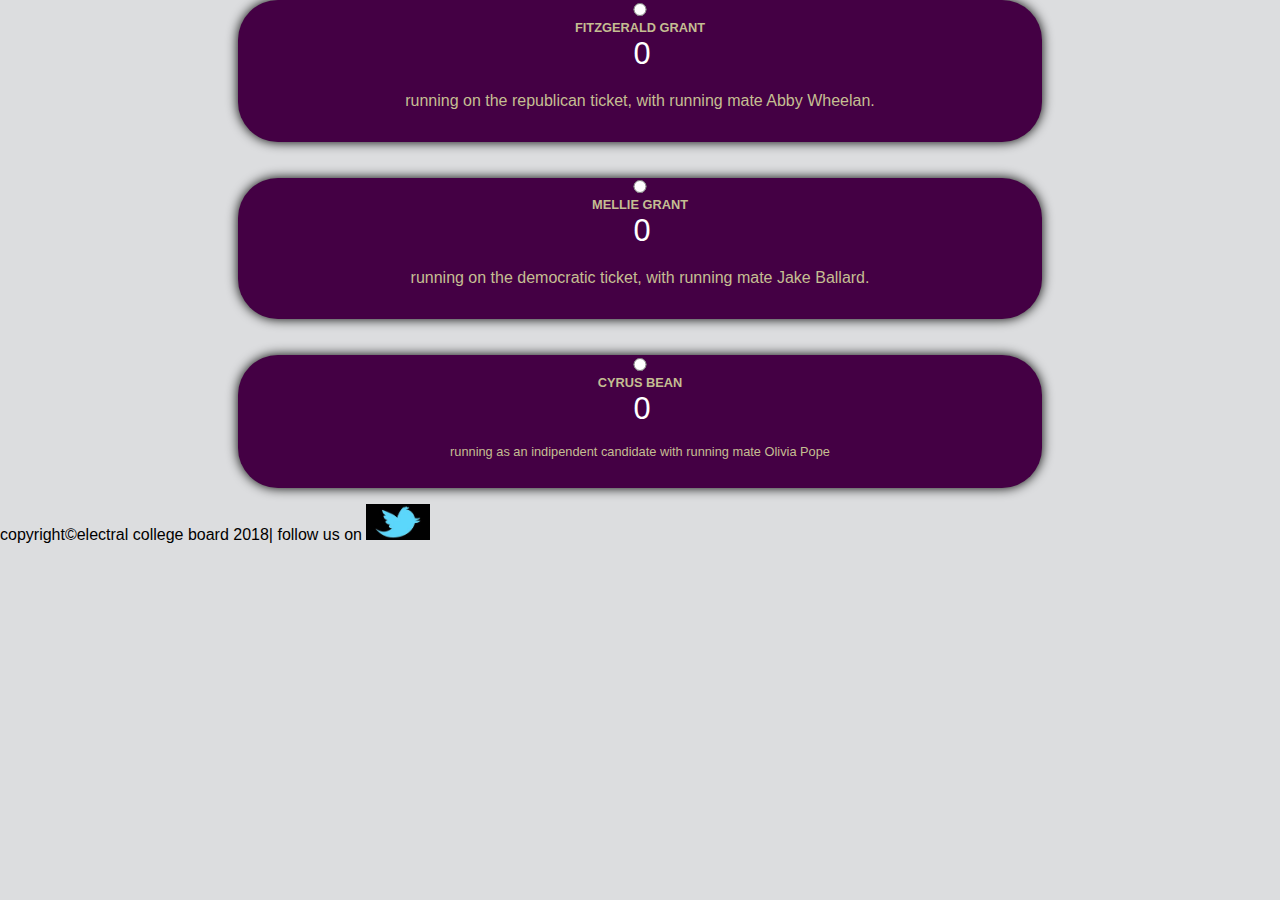
<file: friggin sys/index.html>
<!DOCTYPE html>
<html>
<head>
	<title>voting site</title>
	<script type="text/javascript" src="script.js"></script>
    <link rel="stylesheet" type="text/css" href="style.css">
</head>
<body>
			<div class="box">
			<input type="radio" name="1" id="1" value="1"  onclick="modify_qty(1)>+ 1">
				<label for="1">
					<b>FITZGERALD GRANT</b>
					<input id="qty" value="0" />
				</label>
					<p> running on the republican ticket, with running mate Abby Wheelan.</p>
			</div>
				<br>
				<br>
			<div class="box">
				<input type="radio" name="1" id="1" value="1" onclick="modify_qty(1)>+ 1">
			<label for="1">
				<b>MELLIE GRANT</b>
				<input id="qty" value="0" />
			</label>
				<p> running on the democratic ticket, with running mate Jake Ballard. </p>
			</div>
				<br>
				<br>
		
	
			<div class="box">	
				<input type="radio" name="1" id="1" value="1" onclick="modify_qty(1)>+ 1">
			<label for="1">
				<b>CYRUS BEAN</b>
				<input id="qty" value="0" />
				<p>running as an indipendent candidate with running mate Olivia Pope</p>
			</label>
			</div>
				
			
		
	


		<div class="footer">
			<p>copyright&copy;electral college board 2018| follow us on <a href="http:/www.twitter.com" target="blank"><img src="../css/img/twitter logo.jpeg" width="5%"></a></p>
			
		</div>
	
</body>
</html>
</file>
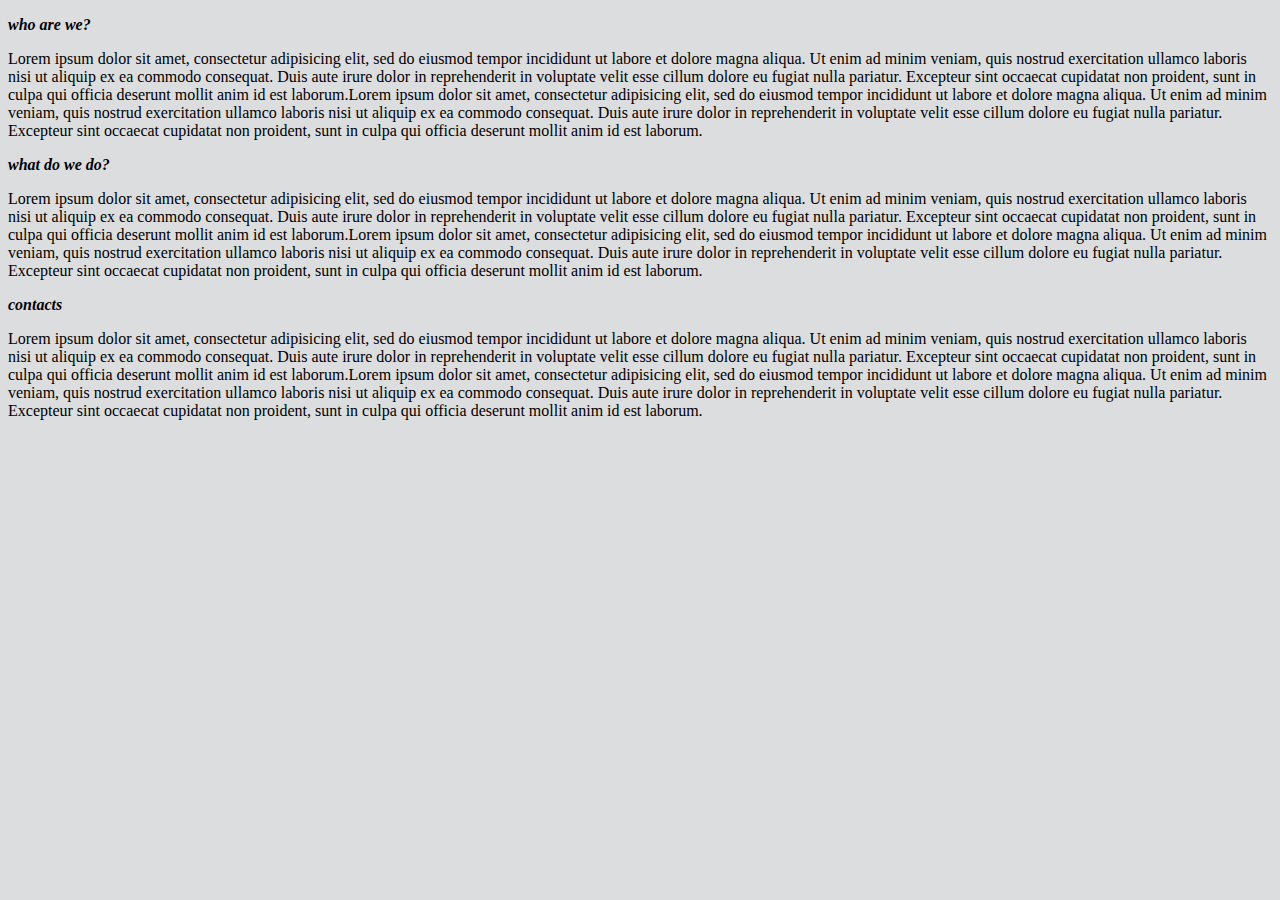
<file: about.html>
<!DOCTYPE html>
<html>
<head>
	<title>Electral college board</title>
	<link rel="stylesheet" type="text/css" href="css/about.css">
</head>
<body>

	<p><b><i>who are we?</i></b></p>

	<p>Lorem ipsum dolor sit amet, consectetur adipisicing elit, sed do eiusmod
	tempor incididunt ut labore et dolore magna aliqua. Ut enim ad minim veniam,
	quis nostrud exercitation ullamco laboris nisi ut aliquip ex ea commodo
	consequat. Duis aute irure dolor in reprehenderit in voluptate velit esse
	cillum dolore eu fugiat nulla pariatur. Excepteur sint occaecat cupidatat non
	proident, sunt in culpa qui officia deserunt mollit anim id est laborum.Lorem ipsum dolor sit amet, consectetur adipisicing elit, sed do eiusmod
	tempor incididunt ut labore et dolore magna aliqua. Ut enim ad minim veniam,
	quis nostrud exercitation ullamco laboris nisi ut aliquip ex ea commodo
	consequat. Duis aute irure dolor in reprehenderit in voluptate velit esse
	cillum dolore eu fugiat nulla pariatur. Excepteur sint occaecat cupidatat non
	proident, sunt in culpa qui officia deserunt mollit anim id est laborum.</p>

	<p><b><i>what do we do?</i></b></p>

	<p>Lorem ipsum dolor sit amet, consectetur adipisicing elit, sed do eiusmod
	tempor incididunt ut labore et dolore magna aliqua. Ut enim ad minim veniam,
	quis nostrud exercitation ullamco laboris nisi ut aliquip ex ea commodo
	consequat. Duis aute irure dolor in reprehenderit in voluptate velit esse
	cillum dolore eu fugiat nulla pariatur. Excepteur sint occaecat cupidatat non
	proident, sunt in culpa qui officia deserunt mollit anim id est laborum.Lorem ipsum dolor sit amet, consectetur adipisicing elit, sed do eiusmod
	tempor incididunt ut labore et dolore magna aliqua. Ut enim ad minim veniam,
	quis nostrud exercitation ullamco laboris nisi ut aliquip ex ea commodo
	consequat. Duis aute irure dolor in reprehenderit in voluptate velit esse
	cillum dolore eu fugiat nulla pariatur. Excepteur sint occaecat cupidatat non
	proident, sunt in culpa qui officia deserunt mollit anim id est laborum.</p>

	<p><b><i>contacts</i></b></p>

	<p>Lorem ipsum dolor sit amet, consectetur adipisicing elit, sed do eiusmod
	tempor incididunt ut labore et dolore magna aliqua. Ut enim ad minim veniam,
	quis nostrud exercitation ullamco laboris nisi ut aliquip ex ea commodo
	consequat. Duis aute irure dolor in reprehenderit in voluptate velit esse
	cillum dolore eu fugiat nulla pariatur. Excepteur sint occaecat cupidatat non
	proident, sunt in culpa qui officia deserunt mollit anim id est laborum.Lorem ipsum dolor sit amet, consectetur adipisicing elit, sed do eiusmod
	tempor incididunt ut labore et dolore magna aliqua. Ut enim ad minim veniam,
	quis nostrud exercitation ullamco laboris nisi ut aliquip ex ea commodo
	consequat. Duis aute irure dolor in reprehenderit in voluptate velit esse
	cillum dolore eu fugiat nulla pariatur. Excepteur sint occaecat cupidatat non
	proident, sunt in culpa qui officia deserunt mollit anim id est laborum.</p>




</body>
</html>
</file>
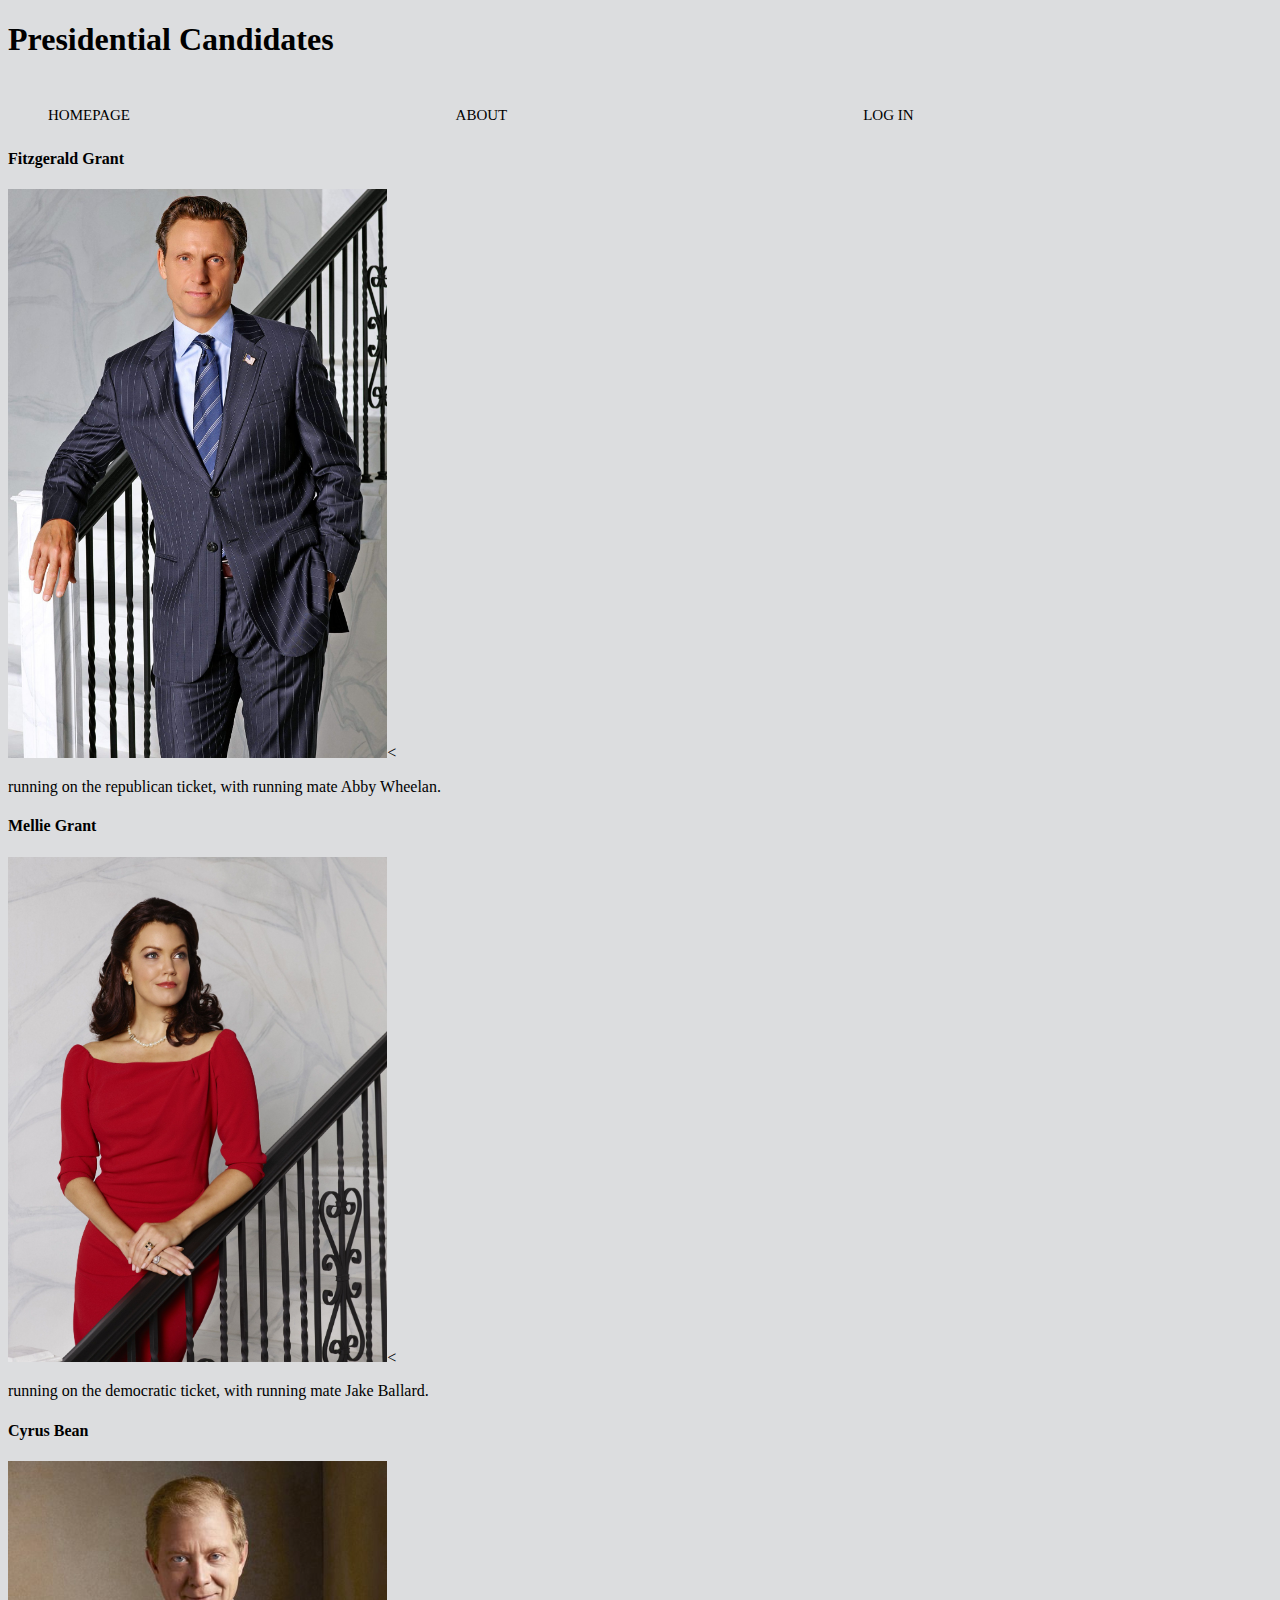
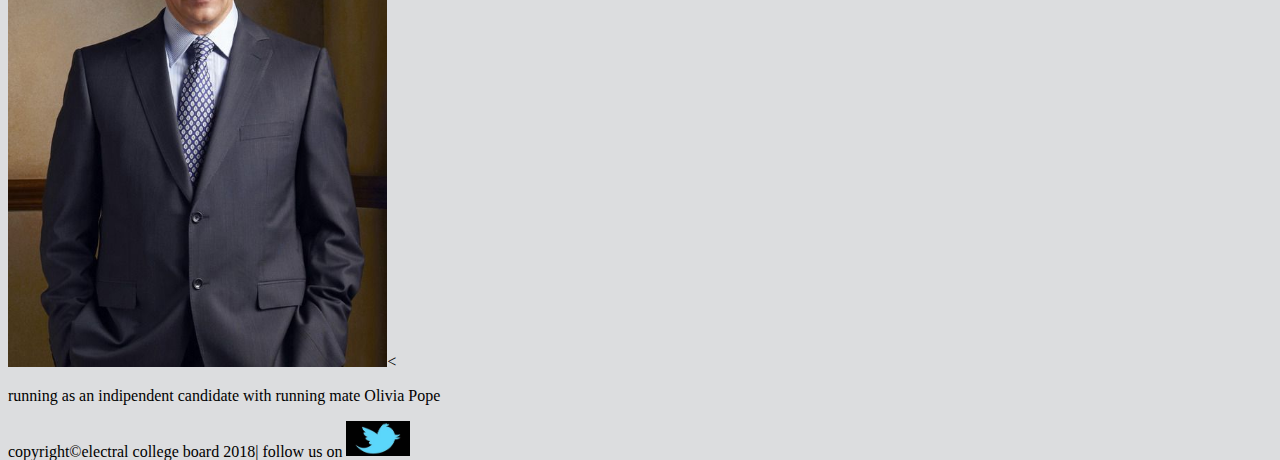
<file: candidate page.html>
<!DOCTYPE html>
<html>
<head>
	
	<title>
		Presidential Candidates
	</title>
	<link rel="stylesheet" type="text/css" href="css/style.css">

</head>
<body>
	<div class="container">
		<div class="header">
			<div class="branding">
				<h1>
					Presidential Candidates
				</h1>
									
				</div>
				<div class="nav">
					<ul>
						<li><a href="index.html">homepage</a></li>
						<li><a href="about.html">about</a></li>
						<li><a href="Electral college/register.html">log in</a></li>
						
					</ul>
			</div>
			
		</div>
		
		<div class="boxes">
			<div class="box">
			<h4> Fitzgerald Grant</h4>
				<img src="css/img/'Scandal' sneak peek_ Will Fitz go to war to save Olivia_.jpg" alt="image description" width="30%"><
				<p> running on the republican ticket, with running mate Abby Wheelan.</p>
			</div><div class="boxes">
			<div class="box">
				<h4>Mellie Grant</h4>
				<img src="css/img/Everything's Coming Up Mellie Grant On 'Scandal'.jpg" alt="image description" width="30%"><
				<p> running on the democratic ticket, with running mate Jake Ballard. </p>
			</div><div class="boxes">
			<div class="box">
				<h4>Cyrus Bean</h4>
				<img src="css/img/Cyrus from Scandal- one of my favorite characters.jpg" alt="image description" width="30%" height="60%"><
				<p>running as an indipendent candidate with running mate Olivia Pope</p>
			</div>
			
		</div>
		<div class="footer">
			<p>copyright&copy;electral college board 2018| follow us on <a href="http:/www.twitter.com" target="blank"><img src="css/img/twitter logo.jpeg" width="5%"></a></p>
			
		</div>
	</div>
</body>
</html>
</file>
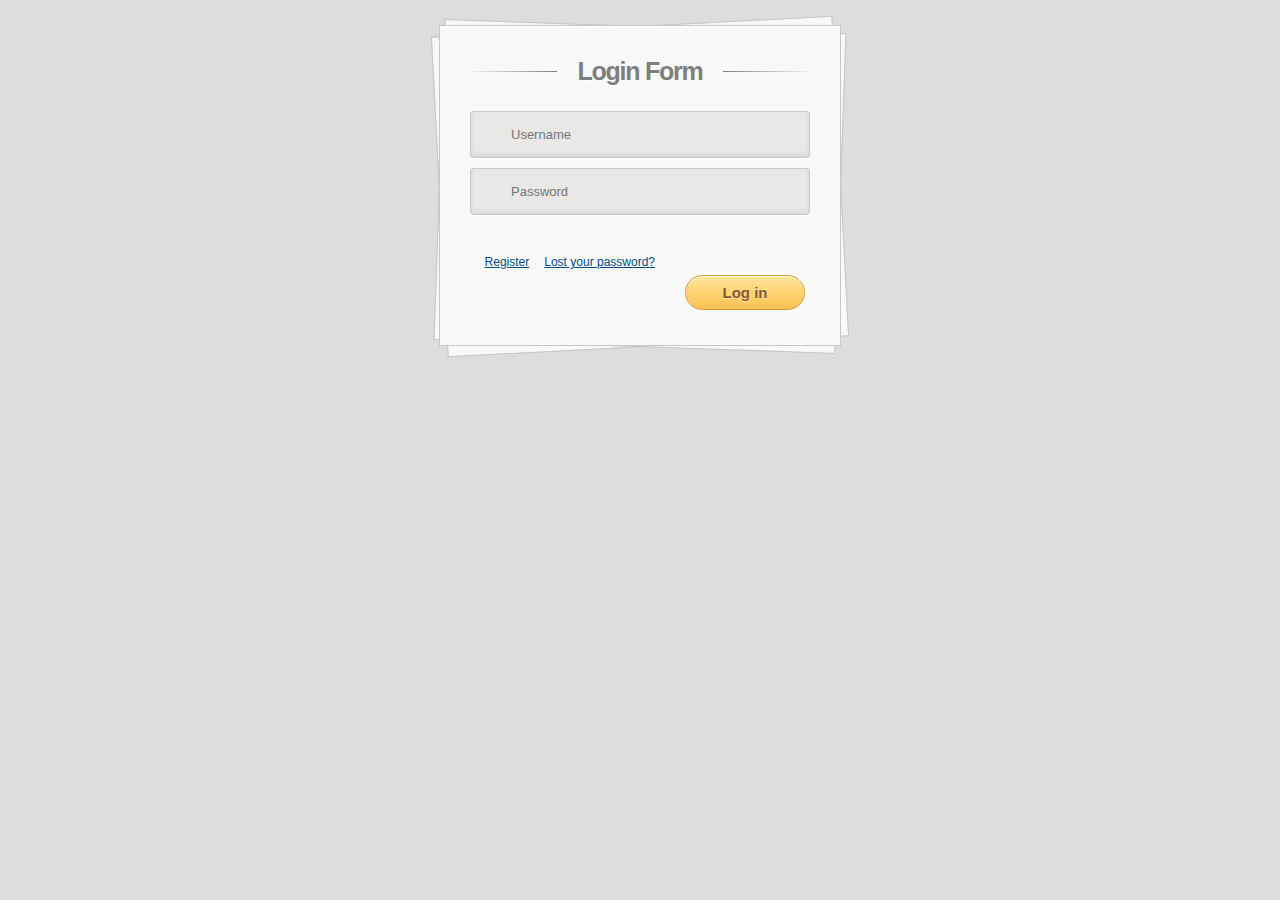
<file: Electral college/register.html>
<!DOCTYPE html>
 <html lang="en">
<head>
<title>log in</title>
<link rel="stylesheet" type="text/css" href="stylelogin.css" />
<link rel="stylesheet" type="text/css" href="db.php">

</head>
<body>
<div class="container">
	<section id="content">
		<form action="">
			<h1>Login Form</h1>
			<div>
				<input type="text" placeholder="Username" required="" id="username" />
			</div>
			<div>
				<input type="password" placeholder="Password" required="" id="password" />
			</div>
			<div>
				<a href="./stuff/index.html"><input type="submit" value="Log in"/></a>
				<a href="./index.html">Lost your password?</a>
				<a href="login.html">Register</a>
			</div>
		</form>
		
	</section>
</div>

</body>

</html>
</file>
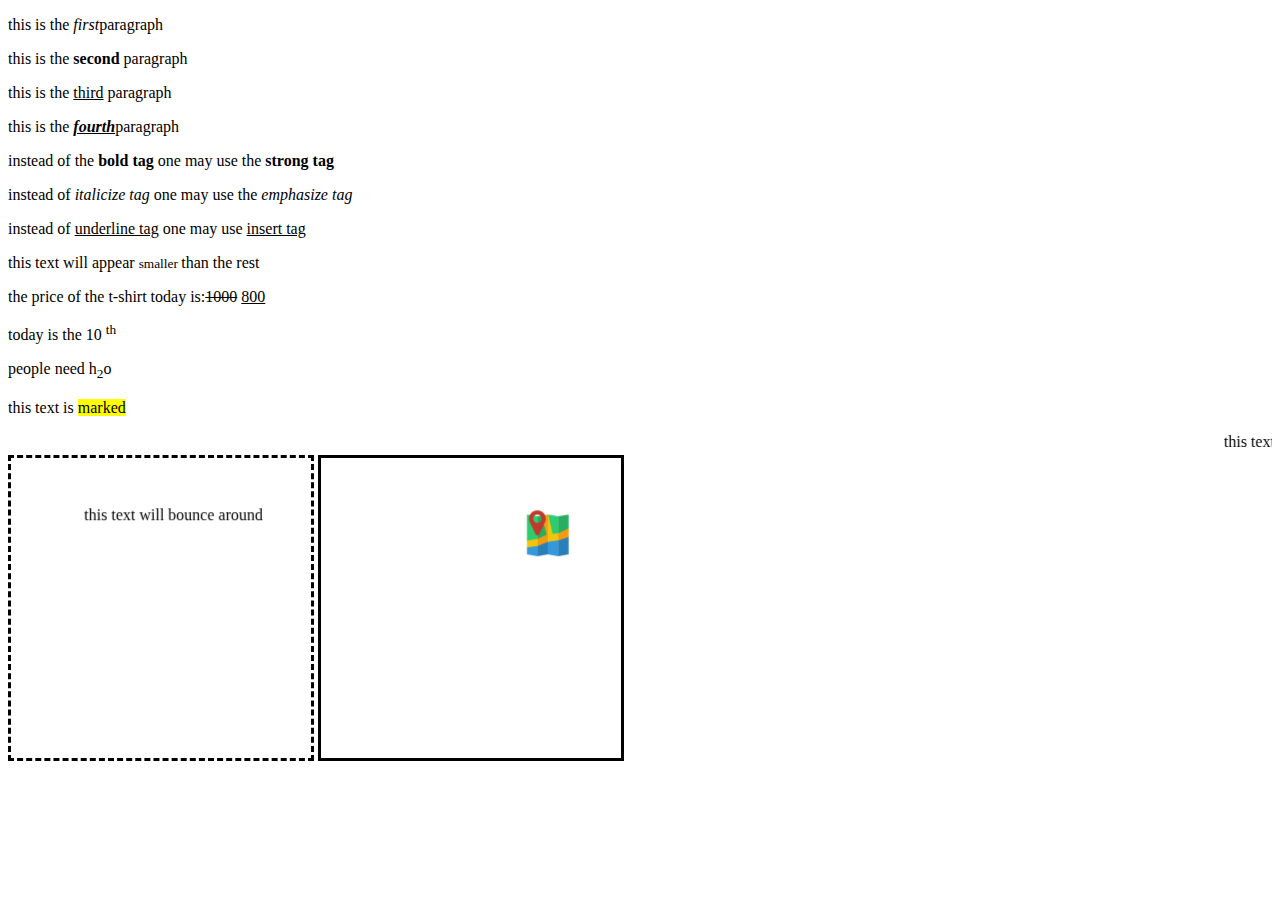
<file: css/img/text formatting.html>
<!DOCTYPE html>
<html>
<head>
	<title>text formatting methods</title>
</head>
<body>
      <p>this is the <i>first</i>paragraph</p>
      <p>this is the <b>second</b> paragraph</p>
      <p>this is the <u>third</u> paragraph</p>
      <p>this is the <i><b><u>fourth</u></b></i>paragraph</p>
      <p>instead of the <b>bold tag</b> one may use the <strong>strong tag</strong></p>
      <p>instead of <i>italicize tag</i> one may use the <em>emphasize tag</em></p>
      <p>instead of <u>underline tag</u> one may use <ins>insert tag</ins></p>
      <p>this text will appear <small>smaller </small> than the rest</p>
      <p>the price of the t-shirt today is:<del>1000</del> <ins>800</ins></p>
      <p>today is the 10 <sup>th</sup></p>
      <p>people need h<sub>2</sub>o</p>
      <p>this text is <mark>marked</mark></p>
      <marquee>this text wil move</marquee>
      <marquee behavior="alternate" direction="down" width="300" height="300" style="border:dashed;" >
      	<marquee behavior="alternate">
      		this text will bounce around
      	</marquee>
      </marquee>
      <marquee behavior="alternate" direction="down" width="300" height="300" style="border:solid;" >
      	<marquee behavior="alternate">
      		<img src="map.png" alt="this is an image">
      	</marquee>
      </marquee>                        



</body>
</html>
</file>
<file: friggin sys/style.css>
body {
    font-family: helvetica, arial, verdana, sans-serif;
    margin: 0;
    padding: 0;
    background: #DCDDDF url(https://cssdeck.com/uploads/media/items/7/7AF2Qzt.png);
    color: #000;
}


input {
    font-size: 2.4em;
    background-color: transparent;
    text-align: center;
    border-width: 0;
    width: 100%;
    margin: 0 0 .1em 0;
    color: #fff;
}

label {
    display: block;
    font-size: .8em;
}

button {
    /* basics */
    color: #444;
    background-color: #B5B198;
    /* rounded corners */
    -webkit-border-radius: 20px;
          border-radius: 20px; 
            -moz-background-clip: padding; -webkit-background-clip: padding-box; background-clip: padding-box;
    font-weight: bold;

}

button:hover, button:active, button:focus {
    background-color: #CBC7AE;
}

.box {
    /* basics */
    background-color: #404;
    color: #C4BE92;
    text-align: center;

    /* rounded corners */
    -webkit-border-radius: 50px;
    border-radius: 40px; 
    -moz-background-clip: padding; -webkit-background-clip: padding-box; background-clip: padding-box;
    padding: .10em .10em 1em;
    width: 50em;
    margin: 0 auto;    
      -webkit-box-shadow: 0px 0px 6px 0px #000;
    box-shadow: 0px 0px 12px 0px #000;

}
</file>
<file: css/about.css>
body{
	background: #DCDDDF url(https://cssdeck.com/uploads/media/items/7/7AF2Qzt.png);
	color: #000;
}
</file>
<file: css/style.css>
body{
	background: #DCDDDF url(https://cssdeck.com/uploads/media/items/7/7AF2Qzt.png);
	color: #000;

}
.wrapper{
    background-image:url(resources/image-5.jpg);
    height:100vh;
    background-size:cover;
    background-position:top center;
}
.container{
    height:70px;
}

.nav ul li a{
    display:block;
    width:100px;
    line-height:70px;
    font-size:15px;
    text-decoration:none;
    color:black;
    transition:all 100ms ease-in;
}
.nav ul  li a:hover{
    border:1px solid orange;
}
.nav li{
    float: left;
    width:33.3%;
    display:block;
    line-height:70px;
    font-size:15px;
    text-transform: uppercase;
}
</file>
<file: Electral college/stylelogin.css>
/* Reset CSS */
html, body, div, span, applet, object, iframe,
h1, h2, h3, h4, h5, h6, p, blockquote, pre,
a, abbr, acronym, address, big, cite, code,
del, dfn, em, font, img, ins, kbd, q, s, samp,
small, strike, strong, sub, sup, tt, var,
b, u, i, center,
dl, dt, dd, ol, ul, li,
fieldset, form, label, legend,
table, caption, tbody, tfoot, thead, tr, th, td {
	margin: 0;
	padding: 0;
	border: 0;
	outline: 0;
	font-size: 100%;
	vertical-align: baseline;
	background: transparent;
}
body {
	background: #DCDDDF url(https://cssdeck.com/uploads/media/items/7/7AF2Qzt.png);
	color: #000;
	font: 14px Arial;
	margin: 0 auto;
	padding: 0;
	position: relative;
}
h1{ font-size:28px;}
h2{ font-size:26px;}
h3{ font-size:18px;}
h4{ font-size:16px;}
h5{ font-size:14px;}
h6{ font-size:12px;}
h1,h2,h3,h4,h5,h6{ color:#563D64;}
small{ font-size:10px;}
b, strong{ font-weight:bold;}
a{ text-decoration: none; }
a:hover{ text-decoration: underline; }
.left { float:left; }
.right { float:right; }
.alignleft { float: left; margin-right: 15px; }
.alignright { float: right; margin-left: 15px; }
.clearfix:after,
form:after {
	content: ".";
	display: block;
	height: 0;
	clear: both;
	visibility: hidden;
}
.container { margin: 25px auto; position: relative; width: 900px; }
#content {
	background: #f9f9f9;
	background: -moz-linear-gradient(top,  rgba(248,248,248,1) 0%, rgba(249,249,249,1) 100%);
	background: -webkit-linear-gradient(top,  rgba(248,248,248,1) 0%,rgba(249,249,249,1) 100%);
	background: -o-linear-gradient(top,  rgba(248,248,248,1) 0%,rgba(249,249,249,1) 100%);
	background: -ms-linear-gradient(top,  rgba(248,248,248,1) 0%,rgba(249,249,249,1) 100%);
	background: linear-gradient(top,  rgba(248,248,248,1) 0%,rgba(249,249,249,1) 100%);
	filter: progid:DXImageTransform.Microsoft.gradient( startColorstr='#f8f8f8', endColorstr='#f9f9f9',GradientType=0 );
	-webkit-box-shadow: 0 1px 0 #fff inset;
	-moz-box-shadow: 0 1px 0 #fff inset;
	-ms-box-shadow: 0 1px 0 #fff inset;
	-o-box-shadow: 0 1px 0 #fff inset;
	box-shadow: 0 1px 0 #fff inset;
	border: 1px solid #c4c6ca;
	margin: 0 auto;
	padding: 25px 0 0;
	position: relative;
	text-align: center;
	text-shadow: 0 1px 0 #fff;
	width: 400px;
}
#content h1 {
	color: #7E7E7E;
	font: bold 25px Helvetica, Arial, sans-serif;
	letter-spacing: -0.05em;
	line-height: 20px;
	margin: 10px 0 30px;
}
#content h1:before,
#content h1:after {
	content: "";
	height: 1px;
	position: absolute;
	top: 10px;
	width: 27%;
}
#content h1:after {
	background: rgb(126,126,126);
	background: -moz-linear-gradient(left,  rgba(126,126,126,1) 0%, rgba(255,255,255,1) 100%);
	background: -webkit-linear-gradient(left,  rgba(126,126,126,1) 0%,rgba(255,255,255,1) 100%);
	background: -o-linear-gradient(left,  rgba(126,126,126,1) 0%,rgba(255,255,255,1) 100%);
	background: -ms-linear-gradient(left,  rgba(126,126,126,1) 0%,rgba(255,255,255,1) 100%);
	background: linear-gradient(left,  rgba(126,126,126,1) 0%,rgba(255,255,255,1) 100%);
    right: 0;
}
#content h1:before {
	background: rgb(126,126,126);
	background: -moz-linear-gradient(right,  rgba(126,126,126,1) 0%, rgba(255,255,255,1) 100%);
	background: -webkit-linear-gradient(right,  rgba(126,126,126,1) 0%,rgba(255,255,255,1) 100%);
	background: -o-linear-gradient(right,  rgba(126,126,126,1) 0%,rgba(255,255,255,1) 100%);
	background: -ms-linear-gradient(right,  rgba(126,126,126,1) 0%,rgba(255,255,255,1) 100%);
	background: linear-gradient(right,  rgba(126,126,126,1) 0%,rgba(255,255,255,1) 100%);
    left: 0;
}
#content:after,
#content:before {
	background: #f9f9f9;
	background: -moz-linear-gradient(top,  rgba(248,248,248,1) 0%, rgba(249,249,249,1) 100%);
	background: -webkit-linear-gradient(top,  rgba(248,248,248,1) 0%,rgba(249,249,249,1) 100%);
	background: -o-linear-gradient(top,  rgba(248,248,248,1) 0%,rgba(249,249,249,1) 100%);
	background: -ms-linear-gradient(top,  rgba(248,248,248,1) 0%,rgba(249,249,249,1) 100%);
	background: linear-gradient(top,  rgba(248,248,248,1) 0%,rgba(249,249,249,1) 100%);
	filter: progid:DXImageTransform.Microsoft.gradient( startColorstr='#f8f8f8', endColorstr='#f9f9f9',GradientType=0 );
	border: 1px solid #c4c6ca;
	content: "";
	display: block;
	height: 100%;
	left: -1px;
	position: absolute;
	width: 100%;
}
#content:after {
	-webkit-transform: rotate(2deg);
	-moz-transform: rotate(2deg);
	-ms-transform: rotate(2deg);
	-o-transform: rotate(2deg);
	transform: rotate(2deg);
	top: 0;
	z-index: -1;
}
#content:before {
	-webkit-transform: rotate(-3deg);
	-moz-transform: rotate(-3deg);
	-ms-transform: rotate(-3deg);
	-o-transform: rotate(-3deg);
	transform: rotate(-3deg);
	top: 0;
	z-index: -2;
}
#content form { margin: 0 20px; position: relative }
#content form input[type="text"],
#content form input[type="password"] {
	-webkit-border-radius: 3px;
	-moz-border-radius: 3px;
	-ms-border-radius: 3px;
	-o-border-radius: 3px;
	border-radius: 3px;
	-webkit-box-shadow: 0 1px 0 #fff, 0 -2px 5px rgba(0,0,0,0.08) inset;
	-moz-box-shadow: 0 1px 0 #fff, 0 -2px 5px rgba(0,0,0,0.08) inset;
	-ms-box-shadow: 0 1px 0 #fff, 0 -2px 5px rgba(0,0,0,0.08) inset;
	-o-box-shadow: 0 1px 0 #fff, 0 -2px 5px rgba(0,0,0,0.08) inset;
	box-shadow: 0 1px 0 #fff, 0 -2px 5px rgba(0,0,0,0.08) inset;
	-webkit-transition: all 0.5s ease;
	-moz-transition: all 0.5s ease;
	-ms-transition: all 0.5s ease;
	-o-transition: all 0.5s ease;
	transition: all 0.5s ease;
	background: #eae7e7 url(https://cssdeck.com/uploads/media/items/8/8bcLQqF.png) no-repeat;
	border: 1px solid #c8c8c8;
	color: #777;
	font: 13px Helvetica, Arial, sans-serif;
	margin: 0 0 10px;
	padding: 15px 10px 15px 40px;
	width: 80%;
}
#content form input[type="text"]:focus,
#content form input[type="password"]:focus {
	-webkit-box-shadow: 0 0 2px #ed1c24 inset;
	-moz-box-shadow: 0 0 2px #ed1c24 inset;
	-ms-box-shadow: 0 0 2px #ed1c24 inset;
	-o-box-shadow: 0 0 2px #ed1c24 inset;
	box-shadow: 0 0 2px #ed1c24 inset;
	background-color: #fff;
	border: 1px solid #ed1c24;
	outline: none;
}
#username { background-position: 10px 10px !important }
#password { background-position: 10px -53px !important }
#content form input[type="submit"] {
	background: rgb(254,231,154);
	background: -moz-linear-gradient(top,  rgba(254,231,154,1) 0%, rgba(254,193,81,1) 100%);
	background: -webkit-linear-gradient(top,  rgba(254,231,154,1) 0%,rgba(254,193,81,1) 100%);
	background: -o-linear-gradient(top,  rgba(254,231,154,1) 0%,rgba(254,193,81,1) 100%);
	background: -ms-linear-gradient(top,  rgba(254,231,154,1) 0%,rgba(254,193,81,1) 100%);
	background: linear-gradient(top,  rgba(254,231,154,1) 0%,rgba(254,193,81,1) 100%);
	filter: progid:DXImageTransform.Microsoft.gradient( startColorstr='#fee79a', endColorstr='#fec151',GradientType=0 );
	-webkit-border-radius: 30px;
	-moz-border-radius: 30px;
	-ms-border-radius: 30px;
	-o-border-radius: 30px;
	border-radius: 30px;
	-webkit-box-shadow: 0 1px 0 rgba(255,255,255,0.8) inset;
	-moz-box-shadow: 0 1px 0 rgba(255,255,255,0.8) inset;
	-ms-box-shadow: 0 1px 0 rgba(255,255,255,0.8) inset;
	-o-box-shadow: 0 1px 0 rgba(255,255,255,0.8) inset;
	box-shadow: 0 1px 0 rgba(255,255,255,0.8) inset;
	border: 1px solid #D69E31;
	color: #85592e;
	cursor: pointer;
	float: left;
	font: bold 15px Helvetica, Arial, sans-serif;
	height: 35px;
	margin: 20px 0 35px 15px;
	position: relative;
	text-shadow: 0 1px 0 rgba(255,255,255,0.5);
	width: 120px;
}
#content form input[type="submit"]:hover {
	background: rgb(254,193,81);
	background: -moz-linear-gradient(top,  rgba(254,193,81,1) 0%, rgba(254,231,154,1) 100%);
	background: -webkit-linear-gradient(top,  rgba(254,193,81,1) 0%,rgba(254,231,154,1) 100%);
	background: -o-linear-gradient(top,  rgba(254,193,81,1) 0%,rgba(254,231,154,1) 100%);
	background: -ms-linear-gradient(top,  rgba(254,193,81,1) 0%,rgba(254,231,154,1) 100%);
	background: linear-gradient(top,  rgba(254,193,81,1) 0%,rgba(254,231,154,1) 100%);
	filter: progid:DXImageTransform.Microsoft.gradient( startColorstr='#fec151', endColorstr='#fee79a',GradientType=0 );
}
#content form div a {
	color: #004a80;
    float: right;
    font-size: 12px;
    margin: 30px 15px 0 0;
    text-decoration: underline;
}
.button {
	background: rgb(247,249,250);
	background: -moz-linear-gradient(top,  rgba(247,249,250,1) 0%, rgba(240,240,240,1) 100%);
	background: -webkit-linear-gradient(top,  rgba(247,249,250,1) 0%,rgba(240,240,240,1) 100%);
	background: -o-linear-gradient(top,  rgba(247,249,250,1) 0%,rgba(240,240,240,1) 100%);
	background: -ms-linear-gradient(top,  rgba(247,249,250,1) 0%,rgba(240,240,240,1) 100%);
	background: linear-gradient(top,  rgba(247,249,250,1) 0%,rgba(240,240,240,1) 100%);
	filter: progid:DXImageTransform.Microsoft.gradient( startColorstr='#f7f9fa', endColorstr='#f0f0f0',GradientType=0 );
	-webkit-box-shadow: 0 1px 2px rgba(0,0,0,0.1) inset;
	-moz-box-shadow: 0 1px 2px rgba(0,0,0,0.1) inset;
	-ms-box-shadow: 0 1px 2px rgba(0,0,0,0.1) inset;
	-o-box-shadow: 0 1px 2px rgba(0,0,0,0.1) inset;
	box-shadow: 0 1px 2px rgba(0,0,0,0.1) inset;
	-webkit-border-radius: 0 0 5px 5px;
	-moz-border-radius: 0 0 5px 5px;
	-o-border-radius: 0 0 5px 5px;
	-ms-border-radius: 0 0 5px 5px;
	border-radius: 0 0 5px 5px;
	border-top: 1px solid #CFD5D9;
	padding: 15px 0;
}
.button a {
	background: url(https://cssdeck.com/uploads/media/items/8/8bcLQqF.png) 0 -112px no-repeat;
	color: #7E7E7E;
	font-size: 17px;
	padding: 2px 0 2px 40px;
	text-decoration: none;
	-webkit-transition: all 0.3s ease;
	-moz-transition: all 0.3s ease;
	-ms-transition: all 0.3s ease;
	-o-transition: all 0.3s ease;
	transition: all 0.3s ease;
}
.button a:hover {
	background-position: 0 -135px;
	color: #00aeef;
}
</file>
